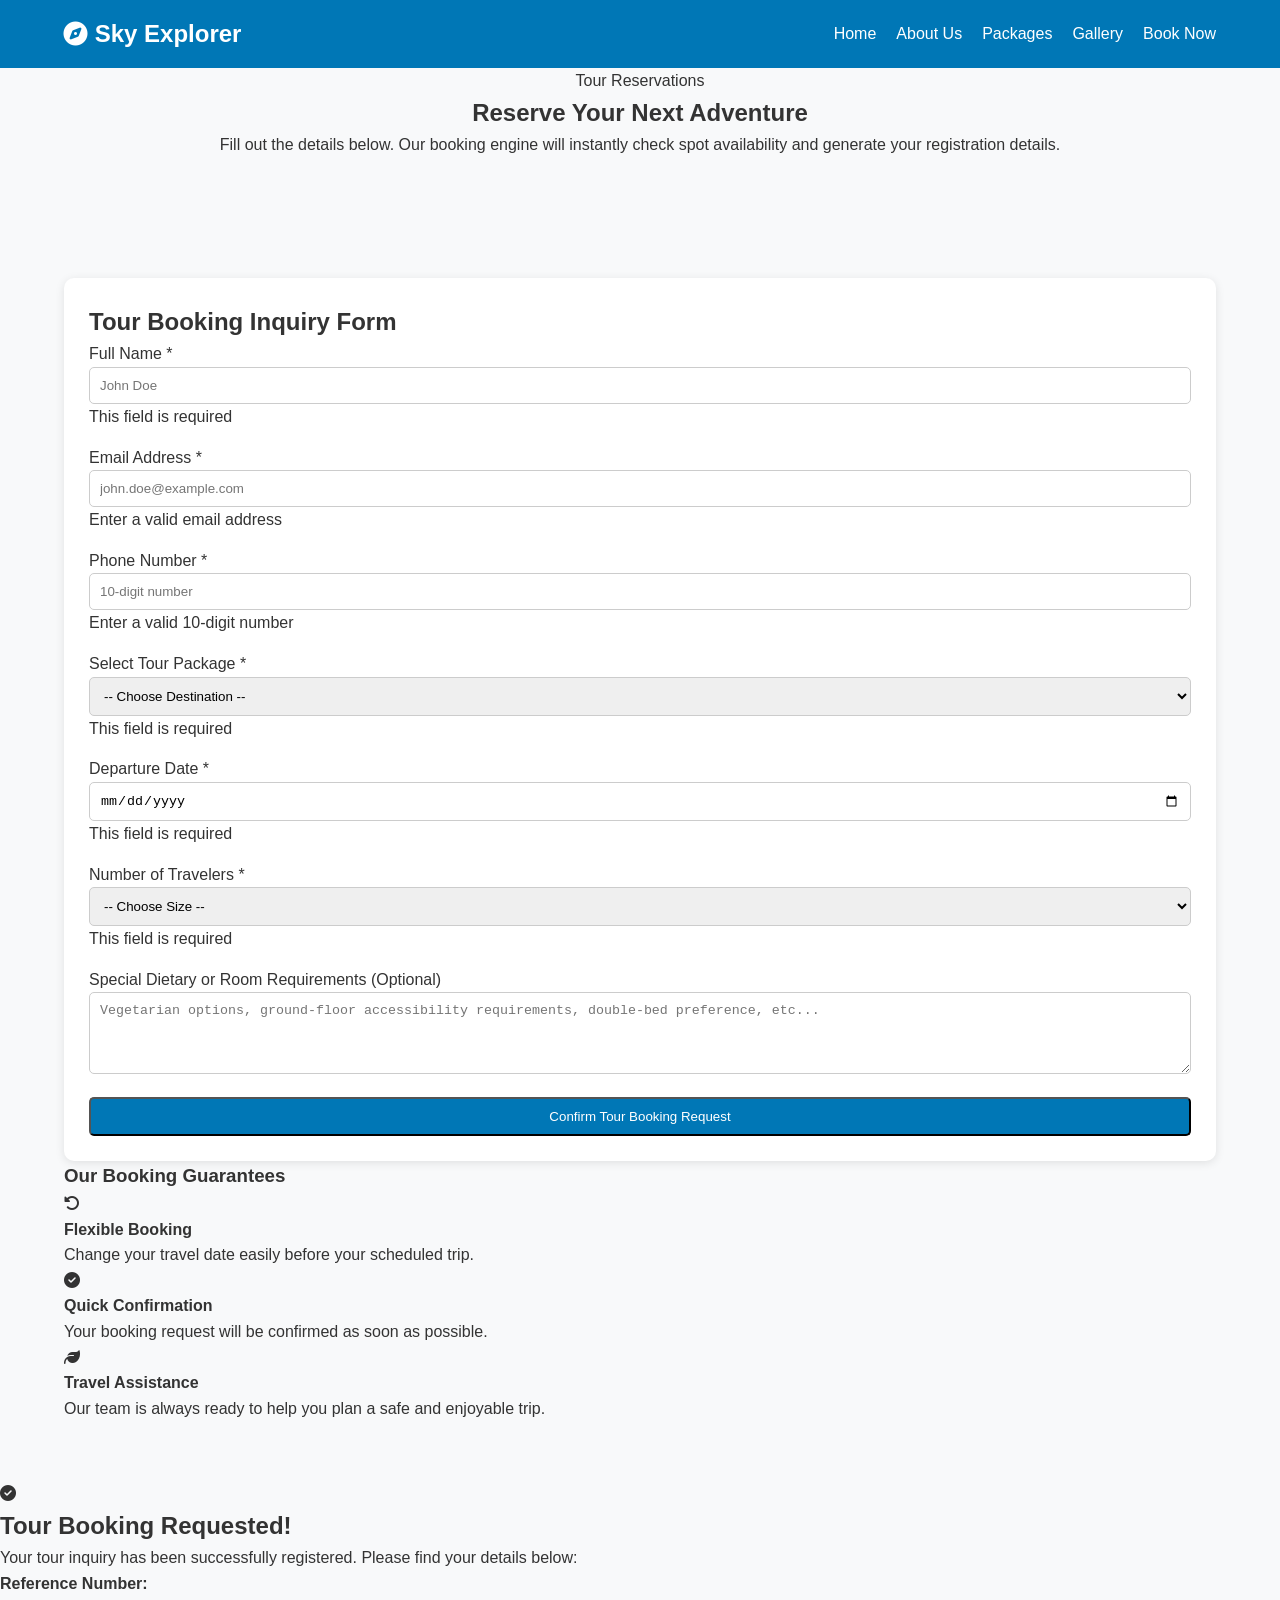
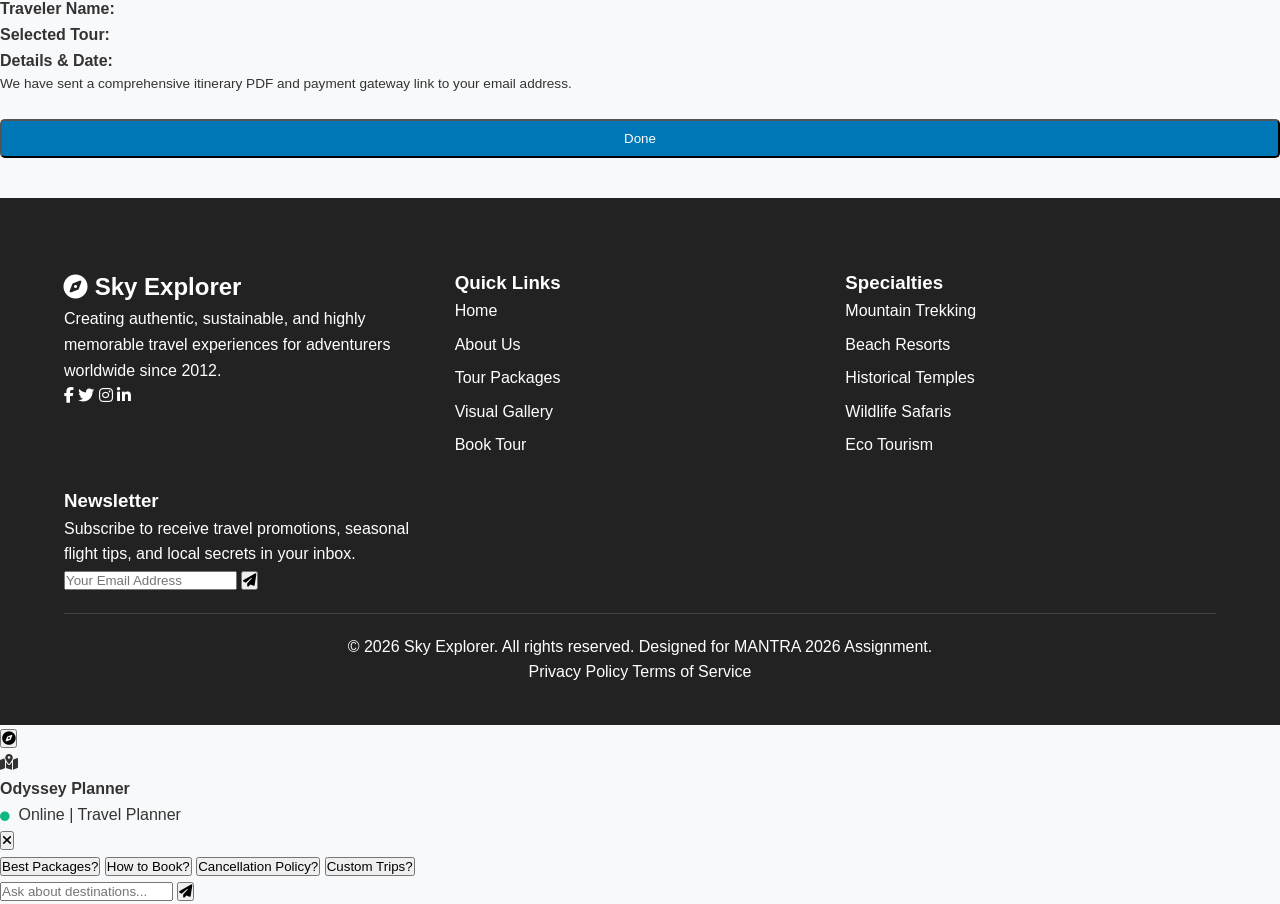
<file: booking.html>
<!DOCTYPE html>
<html lang="en">
<head>
    <meta charset="UTF-8">
    <meta name="viewport" content="width=device-width, initial-scale=1.0">
    <!-- Primary SEO Meta Tags -->
    <title>Sky Explorer Travel India</title>
    <meta name="description" content="Sky Explorer Travel offers exciting tours across India's most beautiful destinations including Araku Valley, Goa, Vizag, Ooty, Hampi, and Charminar. We provide affordable packages, comfortable stays, and memorable travel experiences for families, students, and adventure lovers.">
    <meta name="keywords" content="Araku Valley, Goa, Vizag, Ooty, Hampi, Charminar, India travel, tour packages">
    <meta name="author" content="Sangeetha">
    
    <!-- Open Graph / Facebook -->
    <meta property="og:type" content="website">
    <meta property="og:title" content="Book a Guided Adventure with Sky Explorer">
    <meta property="og:description" content="Secure booking. Select your destination, preferred dates, and traveler details for instant confirmation.">
    
    <!-- Fonts & Icons -->
    <link rel="stylesheet" href="https://cdnjs.cloudflare.com/ajax/libs/font-awesome/6.4.0/css/all.min.css">
    <!-- Custom CSS -->
    <link rel="stylesheet" href="style.css">
</head>
<body>

    <!-- Header Navigation -->
    <header class="header">
        <div class="container">
            <a href="index.html" class="logo" id="mainLogo">
                <i class="fas fa-compass"></i> Sky Explorer
            </a>
            <nav aria-label="Main Navigation">
                <ul class="nav-list">
                    <li><a href="index.html" class="nav-link">Home</a></li>
                    <li><a href="about.html" class="nav-link">About Us</a></li>
                    <li><a href="packages.html" class="nav-link">Packages</a></li>
                    <li><a href="gallery.html" class="nav-link">Gallery</a></li>
                    <li><a href="booking.html" class="nav-link active">Book Now</a></li>
                </ul>
            </nav>
            <button class="hamburger" aria-label="Open mobile menu">
                <span></span>
                <span></span>
                <span></span>
            </button>
        </div>
    </header>

    <main>
        <!-- Booking Intro -->
        <section class="section" style="padding-top: calc(var(--navbar-height) + 4rem); background-color: var(--primary-light);">
            <div class="container text-center max-w-600">
                <span class="badge">Tour Reservations</span>
                <h1>Reserve Your Next Adventure</h1>
                <p style="color: var(--gray-dark);">Fill out the details below. Our booking engine will instantly check spot availability and generate your registration details.</p>
            </div>
        </section>

        <!-- Booking Section Form -->
        <section class="section" id="bookingFormSection">
            <div class="container">
                <div class="booking-container">
                    
                    <!-- Form Area -->
                    <div class="booking-form-wrapper">
                        <h2 class="form-title">Tour Booking Inquiry Form</h2>
                        <form id="bookingForm" novalidate>
                            <div class="form-grid">
                                <!-- Full Name -->
                                <div class="form-group">
                                    <label for="fullName">Full Name *</label>
                                    <input type="text" id="fullName" class="form-control" placeholder="John Doe" required>
                                    <span class="error-message">This field is required</span>
                                </div>
                                
                                <!-- Email Address -->
                                <div class="form-group">
                                    <label for="email">Email Address *</label>
                                    <input type="email" id="email" class="form-control" placeholder="john.doe@example.com" required>
                                    <span class="error-message">Enter a valid email address</span>
                                </div>
                                
                                <!-- Phone Number -->
                                <div class="form-group">
                                    <label for="phone">Phone Number *</label>
                                    <input type="tel" id="phone" class="form-control" placeholder="10-digit number" required>
                                    <span class="error-message">Enter a valid 10-digit number</span>
                                </div>
                                
                                <!-- Selected Package -->
                                <div class="form-group">
                                    <label for="tourPackage">Select Tour Package *</label>
                                    <select id="tourPackage" class="form-control" required>
                                        <option value="">-- Choose Destination --</option>
                                        <option value="Araku Valley">Araku Valley ($15,999)</option>
                                        <option value="Goa Beach">Goa Beach ($12,999)</option>
                                        <option value="Hampi">Hampi ($18,999)</option>
                                        <option value="Ooty">Ooty ($15,999)</option>
                                        <option value="Hyderabad">Hyderabad ($8,999)</option>
                                        <option value="Vizag">Vizag ($10,199)</option>
                                    </select>
                                    <span class="error-message">This field is required</span>
                                </div>
                                
                                <!-- Preferred Date -->
                                <div class="form-group">
                                    <label for="travelDate">Departure Date *</label>
                                    <input type="date" id="travelDate" class="form-control" required>
                                    <span class="error-message">This field is required</span>
                                </div>
                                
                                <!-- Group Size -->
                                <div class="form-group">
                                    <label for="groupSize">Number of Travelers *</label>
                                    <select id="groupSize" class="form-control" required>
                                        <option value="">-- Choose Size --</option>
                                        <option value="1">1 Traveler</option>
                                        <option value="2">2 Travelers</option>
                                        <option value="3-5">3 - 5 Travelers</option>
                                        <option value="6-9">6 - 9 Travelers</option>
                                        <option value="10+">10+ Group Travelers</option>
                                    </select>
                                    <span class="error-message">This field is required</span>
                                </div>
                                
                                <!-- Special Requests -->
                                <div class="form-group full-width">
                                    <label for="requests">Special Dietary or Room Requirements (Optional)</label>
                                    <textarea id="requests" class="form-control" rows="4" placeholder="Vegetarian options, ground-floor accessibility requirements, double-bed preference, etc..."></textarea>
                                </div>
                            </div>
                            
                            <button type="submit" class="btn btn-primary" style="width: 100%;">Confirm Tour Booking Request</button>
                        </form>
                    </div>
                    
                    <!-- Sidebar Info Cards -->
                    <div class="booking-info-card">
                        <h3>Our Booking Guarantees</h3>
                        <div class="info-list">
                            <div class="info-item">
                                <div class="info-icon">
                                    <i class="fas fa-undo-alt"></i>
                                </div>
                                <div class="info-text">
                                    <h4>Flexible Booking</h4>
                                    <p>Change your travel date easily before your scheduled trip.</p>
                                </div>
                            </div>
                            
                            <div class="info-item">
                                <div class="info-icon">
                                    <i class="fas fa-check-circle"></i>
                                </div>
                                <div class="info-text">
                                    <h4>Quick Confirmation</h4>
                                    <p>Your booking request will be confirmed as soon as possible.</p>
                                </div>
                            </div>
                            
                            <div class="info-item">
                                <div class="info-icon">
                                    <i class="fas fa-leaf"></i>
                                </div>
                                <div class="info-text">
                                    <h4>Travel Assistance</h4>
                                    <p>Our team is always ready to help you plan a safe and enjoyable trip.</p>
                                </div>
                            </div>
                        </div>
                    </div>
                </div>
            </div>
        </section>

        <!-- Booking Success Confirmation Modal -->
        <div class="modal-overlay" id="successModal" role="dialog" aria-modal="true" aria-labelledby="modalHeading">
            <div class="modal-box">
                <div class="modal-icon">
                    <i class="fas fa-check-circle"></i>
                </div>
                <h2 id="modalHeading">Tour Booking Requested!</h2>
                <p>Your tour inquiry has been successfully registered. Please find your details below:</p>
                
                <div class="modal-details">
                    <p><strong>Reference Number:</strong> <span id="modalRefNo"></span></p>
                    <p><strong>Traveler Name:</strong> <span id="modalPatientName"></span></p>
                    <p><strong>Selected Tour:</strong> <span id="modalDeptDoctor"></span></p>
                    <p><strong>Details & Date:</strong> <span id="modalDateTime"></span></p>
                </div>
                
                <p style="font-size: 0.85rem; color: var(--gray-dark); margin-bottom: 1.5rem;">We have sent a comprehensive itinerary PDF and payment gateway link to your email address.</p>
                
                <button class="btn btn-primary" id="modalCloseBtn" style="width: 100%;">Done</button>
            </div>
        </div>
    </main>

    <!-- Footer -->
    <footer class="footer">
        <div class="container">
            <div class="footer-grid">
                <div class="footer-col footer-about">
                    <a href="index.html" class="logo" style="color: #ffffff;">
                        <i class="fas fa-compass" style="color: var(--primary);"></i> Sky Explorer
                    </a>
                    <p>Creating authentic, sustainable, and highly memorable travel experiences for adventurers worldwide since 2012.</p>
                    <div class="footer-socials">
                        <a href="#" class="footer-social-btn" aria-label="Facebook"><i class="fab fa-facebook-f"></i></a>
                        <a href="#" class="footer-social-btn" aria-label="Twitter"><i class="fab fa-twitter"></i></a>
                        <a href="#" class="footer-social-btn" aria-label="Instagram"><i class="fab fa-instagram"></i></a>
                        <a href="#" class="footer-social-btn" aria-label="Linkedin"><i class="fab fa-linkedin-in"></i></a>
                    </div>
                </div>
                
                <div class="footer-col">
                    <h3>Quick Links</h3>
                    <ul class="footer-links">
                        <li><a href="index.html">Home</a></li>
                        <li><a href="about.html">About Us</a></li>
                        <li><a href="packages.html">Tour Packages</a></li>
                        <li><a href="gallery.html">Visual Gallery</a></li>
                        <li><a href="booking.html">Book Tour</a></li>
                    </ul>
                </div>
                
                <div class="footer-col">
                    <h3>Specialties</h3>
                    <ul class="footer-links">
                        <li><a href="packages.html">Mountain Trekking</a></li>
                        <li><a href="packages.html">Beach Resorts</a></li>
                        <li><a href="packages.html">Historical Temples</a></li>
                        <li><a href="packages.html">Wildlife Safaris</a></li>
                        <li><a href="packages.html">Eco Tourism</a></li>
                    </ul>
                </div>
                
                <div class="footer-col footer-newsletter">
                    <h3>Newsletter</h3>
                    <p>Subscribe to receive travel promotions, seasonal flight tips, and local secrets in your inbox.</p>
                    <form id="newsletterForm" class="newsletter-form">
                        <input type="email" class="newsletter-input" placeholder="Your Email Address" aria-label="Email for Newsletter" required>
                        <button type="submit" class="newsletter-btn" aria-label="Subscribe"><i class="fas fa-paper-plane"></i></button>
                    </form>
                </div>
            </div>
            
            <div class="footer-bottom">
                <p>&copy; 2026 Sky Explorer. All rights reserved. Designed for MANTRA 2026 Assignment.</p>
                <div class="footer-bottom-links">
                    <a href="#">Privacy Policy</a>
                    <a href="#">Terms of Service</a>
                </div>
            </div>
        </div>
    </footer>

    <!-- Floating Live Chat Widget Container -->
    <div class="chat-widget-container"></div>

    <!-- Scripts -->
    <script src="js/main.js"></script>
    <script src="js/chat.js"></script>
</body>
</html>
</file>
<file: style.css>
*{
    margin:0;
    padding:0;
    box-sizing:border-box;
}

body{
    font-family:Arial, sans-serif;
    line-height:1.6;
    color:#333;
    background:#f8f9fa;
}

.container{
    width:90%;
    max-width:1200px;
    margin:auto;
}

.header{
    background:#0077b6;
    color:white;
    position:sticky;
    top:0;
    z-index:1000;
}

.header .container{
    display:flex;
    justify-content:space-between;
    align-items:center;
    padding:15px 0;
}

.logo{
    color:white;
    text-decoration:none;
    font-size:24px;
    font-weight:bold;
}

.nav-list{
    display:flex;
    list-style:none;
    gap:20px;
}

.nav-list a{
    color:white;
    text-decoration:none;
}

.hero{
    background:linear-gradient(rgba(0,0,0,.5),rgba(0,0,0,.5)),
    url('https://images.unsplash.com/photo-1507525428034-b723cf961d3e');
    background-size:cover;
    background-position:center;
    color:white;
    padding:100px 0;
}

.hero-title{
    font-size:3rem;
    margin-bottom:15px;
}

.hero-description{
    margin-bottom:20px;
}

.btn{
    display:inline-block;
    padding:10px 20px;
    border-radius:5px;
    text-decoration:none;
    cursor:pointer;
}

.btn-primary{
    background:#0077b6;
    color:white;
}

.btn-outline{
    border:2px solid white;
    color:white;
}

.section{
    padding:60px 0;
}

.text-center{
    text-align:center;
}

.destinations-grid,
.testimonials-grid,
.footer-grid{
    display:grid;
    grid-template-columns:repeat(auto-fit,minmax(280px,1fr));
    gap:20px;
    margin-top:30px;
}

.destination-card,
.testimonial-card{
    background:white;
    border-radius:10px;
    overflow:hidden;
    box-shadow:0 2px 10px rgba(0,0,0,.1);
}

.destination-card img{
    width:100%;
    height:220px;
    object-fit:cover;
}

.destination-content{
    padding:20px;
}

.destination-price{
    color:#0077b6;
    font-weight:bold;
}

.gallery-grid{
    display:grid;
    grid-template-columns:repeat(auto-fit,minmax(250px,1fr));
    gap:15px;
}

.gallery-item{
    position:relative;
    overflow:hidden;
    border-radius:10px;
}

.gallery-item img{
    width:100%;
    height:200px;
    object-fit:cover;
}

.gallery-overlay{
    position:absolute;
    bottom:0;
    width:100%;
    background:rgba(0,0,0,.6);
    color:white;
    padding:10px;
}

.booking-form-wrapper{
    background:white;
    padding:25px;
    border-radius:10px;
    box-shadow:0 2px 10px rgba(0,0,0,.1);
}

.form-group{
    margin-bottom:15px;
}

.form-control{
    width:100%;
    padding:10px;
    border:1px solid #ccc;
    border-radius:5px;
}

.footer{
    background:#222;
    color:white;
    padding:40px 0;
    margin-top:40px;
}

.footer a{
    color:white;
    text-decoration:none;
}

.footer-links{
    list-style:none;
}

.footer-links li{
    margin-bottom:8px;
}

.footer-bottom{
    border-top:1px solid #444;
    margin-top:20px;
    padding-top:20px;
    text-align:center;
}

.hamburger{
    display:none;
}

@media(max-width:768px){

    .nav-list{
        flex-direction:column;
        gap:10px;
    }

    .hero-title{
        font-size:2rem;
    }

    .header .container{
        flex-direction:column;
    }

    .hamburger{
        display:block;
    }
}
</file>
